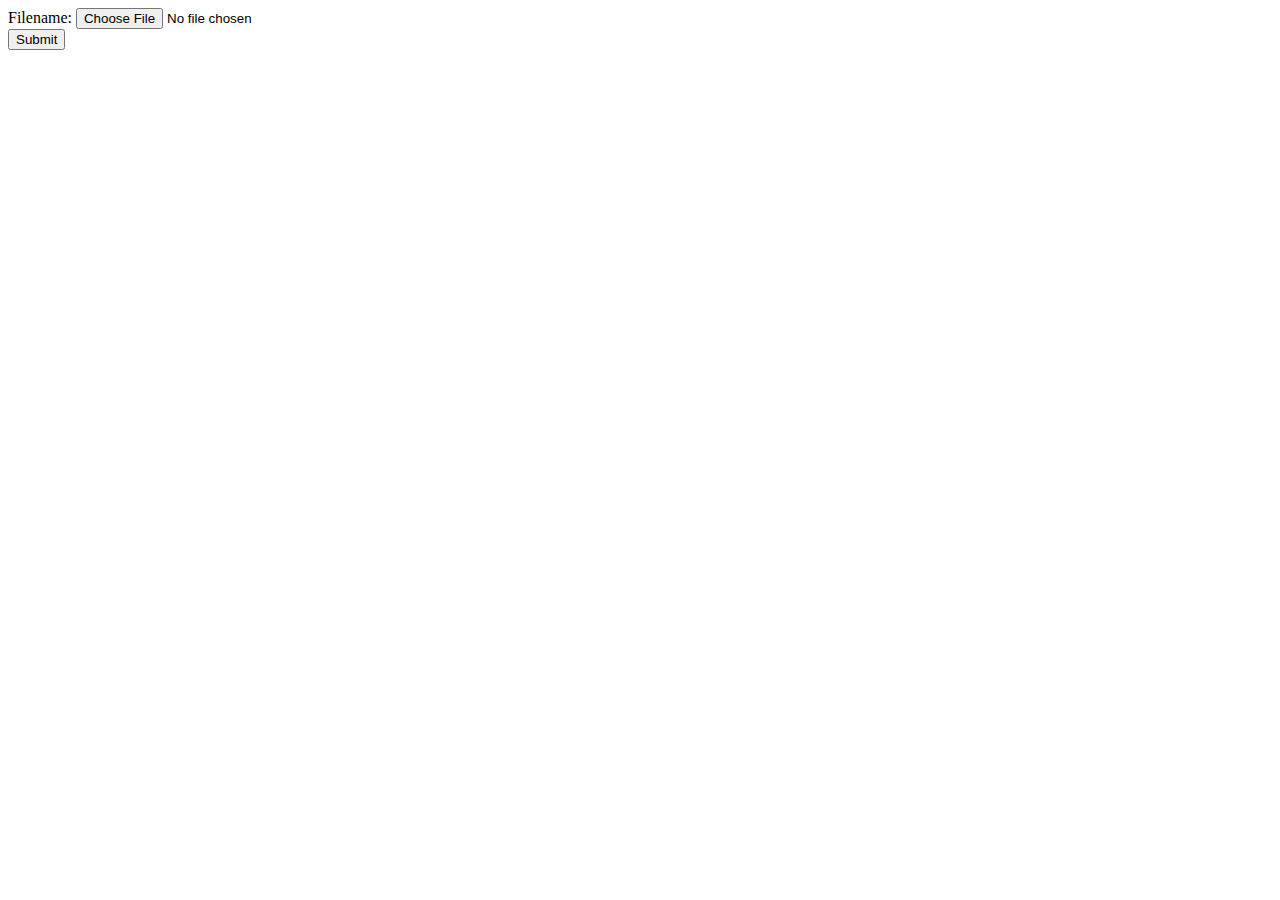
<file: Project/php/upload/index.htm>
<!DOCTYPE html>

<html>
<head></head>
<body>

<form action="parse.php" method="post" enctype="multipart/form-data">
	<label for="file">Filename:</label>
	<input type="file" name="file" id="file"><br>
	<input type="submit" name="submit" value="Submit">
</form>

</body>
</head>
</file>
